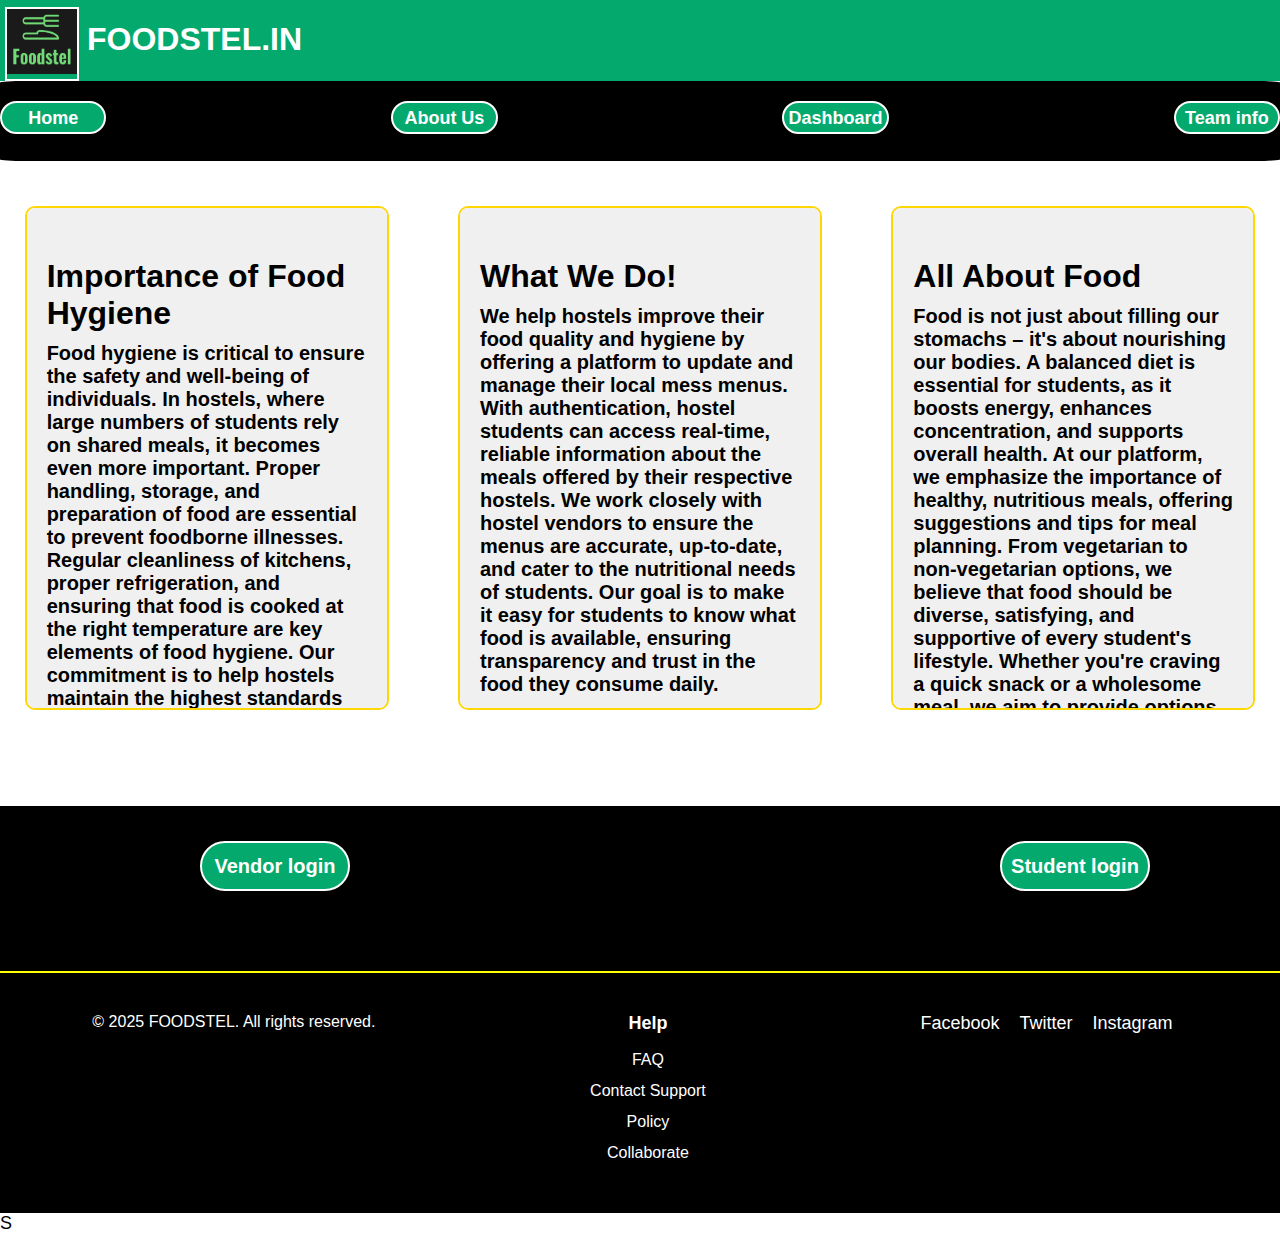
<file: index.html>
<!DOCTYPE html>
<html lang="en">
<head>
    <meta charset="UTF-8">
    <meta name="viewport" content="width=device-width, initial-scale=1.0">
    <title>Document</title>
    <link rel="stylesheet" href="style.css">
</head>
<body class="body">
     <header id="websitename">
       <div class="logo"><img src="foodstel.png" alt="logo" height="65px" width="70px"></img></div>
       <b id="name">FOODSTEL.IN</b>
     </header>
    <div class="navbar">
        <div class="link">Home</div>
        <div class="link">About Us</div>
        <div class="link">Dashboard</div>
        <div class="link">Team info</div>
    </div> 

    <div class="container">
        <div class="box">
            <h2>Importance of Food Hygiene</h2>
            <p>Food hygiene is critical to ensure the safety and well-being of individuals. In hostels, where large numbers of students rely on shared meals, it becomes even more important. Proper handling, storage, and preparation of food are essential to prevent foodborne illnesses. Regular cleanliness of kitchens, proper refrigeration, and ensuring that food is cooked at the right temperature are key elements of food hygiene. Our commitment is to help hostels maintain the highest standards of food hygiene so students can enjoy healthy, safe meals.</p>
        </div>

        <div class="box">
            <h2>What We Do!</h2>
            <p>We help hostels improve their food quality and hygiene by offering a platform to update and manage their local mess menus. With authentication, hostel students can access real-time, reliable information about the meals offered by their respective hostels. We work closely with hostel vendors to ensure the menus are accurate, up-to-date, and cater to the nutritional needs of students. Our goal is to make it easy for students to know what food is available, ensuring transparency and trust in the food they consume daily.</p>
        </div>

        <div class="box">
            <h2>All About Food</h2>
            <p>Food is not just about filling our stomachs – it's about nourishing our bodies. A balanced diet is essential for students, as it boosts energy, enhances concentration, and supports overall health. At our platform, we emphasize the importance of healthy, nutritious meals, offering suggestions and tips for meal planning. From vegetarian to non-vegetarian options, we believe that food should be diverse, satisfying, and supportive of every student's lifestyle. Whether you're craving a quick snack or a wholesome meal, we aim to provide options that meet all your needs!</p>
        </div>
    </div>
    <div class="try">
        
       <div class="logins">
        <button id="button1" onclick="toadminpage()">Vendor login</button>
        <button id="button2" onclick="tostudentpage()">Student login</button>
       </div>
    </div>
    <hr color="yellow" height="8px">

    <footer class="footer">
        <div class="containr">
            <div class="footer-content">
                <div class="company-info">
                    <p>&copy; 2025 FOODSTEL. All rights reserved.</p>
                </div>
                <div class="help-section">
                    <h4>Help</h4>
                    <ul class="help-links">
                        <li><a href="#">FAQ</a></li>
                        <li><a href="#">Contact Support</a></li>
                        <li><a href="#">Policy</a></li>
                        <li><a href="#">Collaborate</a></li>
                    </ul>
                </div>
                <div class="social-links">
                    <ul>
                        <li><a href="#">Facebook</a></li>
                        <li><a href="#">Twitter</a></li>
                        <li><a href="#">Instagram</a></li>
                    </ul>
                </div>
            </div>
        </div>
    </footer>
  
    <script src="script.js"></script>S
    
</body>
</html>
</file>
<file: style.css>
* {
    margin: 0;
    padding: 0;
}

#websitename {
    width: 100%;
    height: 70px;
    font-weight: bolder;
    color: black;
    text-align: left;
    padding-top: 11px;
    background-color: #04AA6D;
    font-size: 20px;
    font-family: sans-serif;
    display: flex;
    align-content: flex-start;
}

.body {
    font-size: 18px;
    font-family: sans-serif;
}

#name {
    margin-top: 10px;
    font-family: sans-serif;
    font-size: xx-large;
    font-weight: bolder;
    color: white;
    padding-left: 8px;
}

.logo {
    margin-bottom: 4px;
    margin-left: 5px;
    align-self: center;
    border: 2px solid white;
}

.logo:hover {
    border: 2px solid yellow;
}

.navbar {
    background-color: black;
    border-radius: 5px;
    background-attachment: fixed;
    height: 60px;
    width: 100%;
    border-radius: 2%;
    display: flex;
    align-content: flex-start;
    justify-content: space-between;
    font-weight: bolder;
    padding-top: 20px;
}

.link {
    font-weight: bold;
    border: 2px solid rgb(255, 255, 255);
    color: white;
    align-self: flex-start;
    float: left;
    width: 8%;
    height: 40%;
    text-align: center;
    padding-top: 5px;
    background-color: #04AA6D;
    cursor: pointer;
    border-radius: 25px;
}

.link:hover {
    opacity: 0.9;
    border: 2px solid yellow;
}

.container {
    height: 600px; /* Set the height of the container */
    display: flex;
    justify-content: space-around;
    gap: 20px;
    margin-top: 45px;
    flex-direction: row; /* Keep the layout horizontal by default */
}

.box {
    padding: 20px;
    width: 25%;
    background-color: #f0f0f0;
    border-radius: 10px;
    position: relative;
    overflow: hidden;
    border: 2px solid gold;
    height: 400px; /* Set a fixed height for the box */
    padding-top: 50px;
    padding-bottom: 50px;
    color: black;
    font-weight: bold;
    margin-bottom: 20px; /* Add space between boxes */
    overflow-y: auto; /* Make the box scrollable if content overflows */
}

.box h2 {
    font-size: xx-large;
    margin-bottom: 10px;
}

.box p {
    font-size: 20px;
}

/* Create the keyframes for the rainbow animation */
@keyframes rainbow-border {
    0% { border-color: red; }
    14% { border-color: orange; }
    28% { border-color: yellow; }
    42% { border-color: green; }
    57% { border-color: blue; }
    71% { border-color: indigo; }
    85% { border-color: violet; }
    100% { border-color: red; }
}

.box:hover {
    animation: rainbow-border 2s ease infinite;
}

.footer {
    background-color: black;
    color: white;
    text-align: center;
    padding: 40px 0;
}

.footer .contain {
    max-width: 1200px;
    margin: 0 auto;
    padding: 0 20px;
}

.footer .footer-content {
    display: flex;
    justify-content: space-around;
    align-items: flex-start;
    flex-wrap: wrap;
    gap: 30px;
}

.footer .company-info p {
    margin: 0;
    font-size: 16px;
}

.footer .help-section h4 {
    margin-bottom: 15px;
    font-size: 18px;
    font-weight: bold;
}

.footer .help-links {
    list-style: none;
    padding: 0;
    margin: 0;
}

.footer .help-links li {
    margin-bottom: 10px;
}

.footer .help-links a {
    color: white;
    text-decoration: none;
    font-size: 16px;
}

.footer .help-links a:hover {
    color: #ddd;
}

.footer .social-links ul {
    list-style: none;
    padding: 0;
    margin: 0;
}

.footer .social-links li {
    display: inline-block;
    margin-right: 15px;
}

.footer .social-links a {
    color: white;
    text-decoration: none;
    font-size: 18px;
}

.footer .social-links a:hover {
    color: #ddd;
}

.footer:hover {
    border: 2px solid gold;
}

#para {
    font-family: sans-serif;
    font-size: 18px;
    font-weight: lighter;
}

.logins {
    height: 100px;
    width: 100%;
}

.try {
    padding-top: 35px;
    height: 130px;
    background-color: black;
}

#button1 {
    position: absolute;
    left: 200px;
    height: 50px;
    width: 150px;
    color: rgb(255, 255, 255);
    background-color: #04aa6d;
    border: 2px solid white;
    border-radius: 100px;
    font-size: 20px;
    font-weight: 600;
    font-family: sans-serif;
    transition: all ease-in 1;
}

#button1:hover {
    border: 3px solid gold;
    opacity: 0.8;
}

#button2 {
    position: absolute;
    left: 1000px;
    height: 50px;
    width: 150px;
    color: white;
    background-color: #04AA6D;
    border: 2px solid white;
    border-radius: 100px;
    font-size: 20px;
    font-weight: 600;
    font-family: sans-serif;
    transition: all ease-in 1ms;
}

#button2:hover {
    border: 3px solid gold;
    opacity: 0.8;
}

/* Responsive Design */
@media (max-width: 1024px) {
    .container {
        flex-direction: column; /* Stack boxes vertically for tablet screens */
        align-items: center;
        gap: 20px;
        overflow-y: scroll; /* Enable vertical scroll in container for tablet and below */
        height: 100vh; /* Set height to viewport height */
    }

    .box {
        width: 80%;
        height: auto;
        padding: 15px;
        overflow-y: auto; /* Enable scrolling within the box */
    }

    #websitename {
        font-size: 18px;
        padding-top: 8px;
    }

    .navbar {
        flex-direction: column;
        height: auto;
        justify-content: center;
        padding-top: 10px;
    }

    .link {
        width: 90%;
        height: 40px;
        text-align: center;
        margin-bottom: 10px;
    }

    #button1, #button2 {
        position: relative;
        left: 0;
        width: 100%;
        margin-top: 10px;
    }
}

@media (max-width: 768px) {
    .navbar {
        font-size: 16px;
    }

    #websitename {
        font-size: 16px;
        padding-top: 5px;
    }

    .container {
        flex-direction: column;
        align-items: center;
        gap: 15px;
        height: 100vh; /* Set container to fill screen */
    }

    .box {
        width: 90%;
        height: auto;
        padding: 15px;
        overflow-y: auto; /* Make box scrollable */
    }

    .link {
        width: 100%;
        height: 40px;
        margin-bottom: 10px;
    }

    #button1, #button2 {
        width: 100%;
        margin-top: 10px;
        height: 45px;
    }
}

@media (max-width: 480px) {
    #websitename {
        font-size: 14px;
    }

    .container {
        gap: 10px;
        height: 100vh; /* Ensure the container is full screen */
        overflow-y: scroll; /* Enable scroll */
    }

    .box {
        width: 100%;
        padding: 10px;
        overflow-y: auto; /* Make box scrollable */
    }

    .navbar {
        font-size: 14px;
        padding-top: 5px;
    }

    #button1, #button2 {
        width: 100%;
        height: 40px;
    }

    .link {
        width: 100%;
        height: 40px;
        margin-bottom: 5px;
    }
}
</file>
